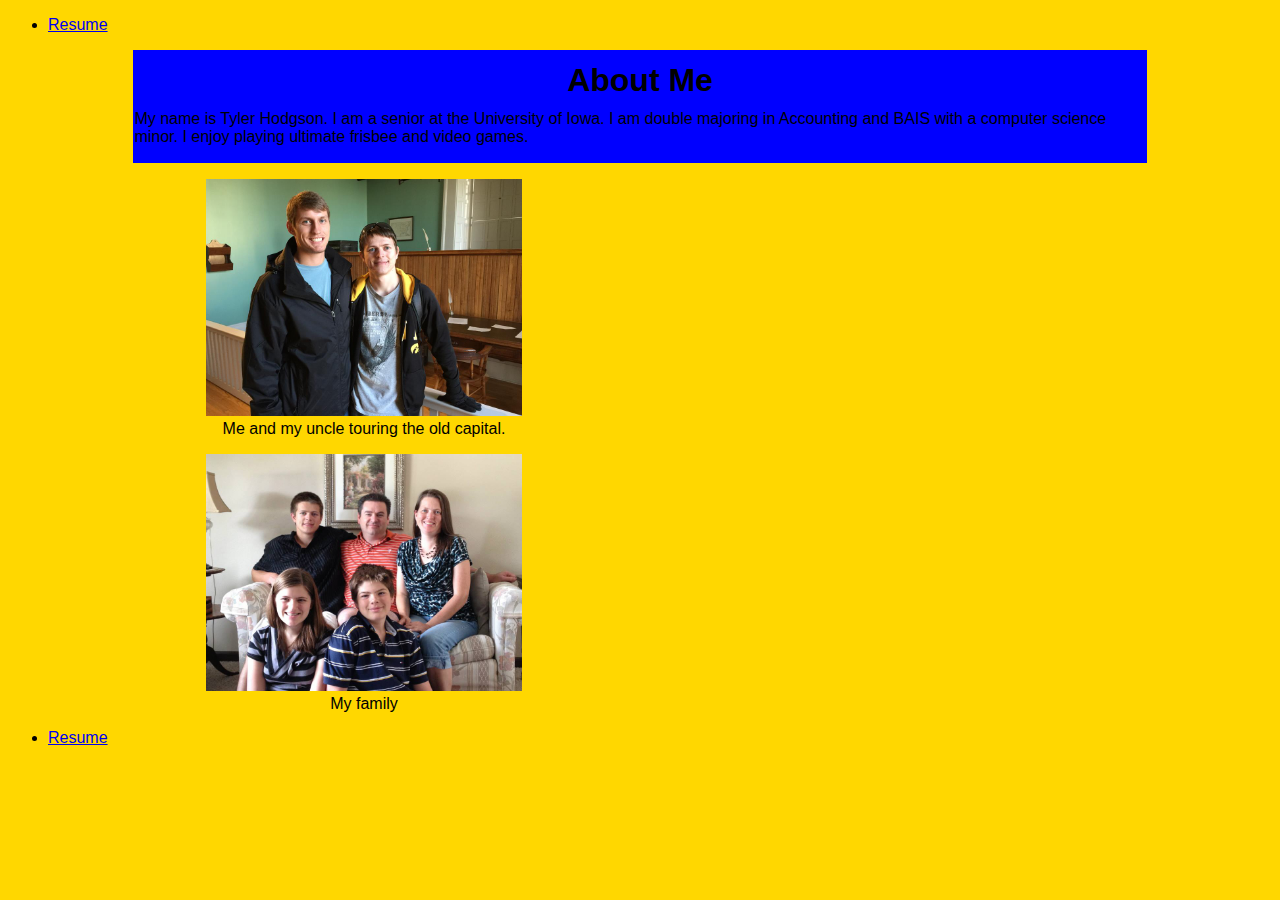
<file: index.html>
<!DOCTYPE html>

<html lang="en">
	<head>
		<meta charset="utf-8">
		<title> Tyler Hodgson </title>
		<link href="style.css" rel="stylesheet" type="text/css" >
	</head>

	<body>
		<nav>
			<ul>
				<li><a href="resume.html"> Resume </a></li>
			</ul>
		</nav>
		<header>
		  <h1>About Me</h1>
			<p>
			My name is Tyler Hodgson.  I am a senior at the University of Iowa.  
			I am double majoring in Accounting and BAIS with a computer science minor.
			I enjoy playing ultimate frisbee and video games.
			</p>
		</header>
		<figure>
			<img src="Uncle.jpg" alt="A picture of me and my Uncle" >
			<figcaption>Me and my uncle touring the old capital.</figcaption>
		</figure>
		<figure>
			<img src="Family.jpg" alt="A picture of my family" >
			<figcaption>My family</figcaption>
		</figure>
		
		
		<nav>
			<ul>
				<li><a href="resume.html"> Resume </a></li>
			</ul>
		</nav>	
	</body>
</html>
</file>
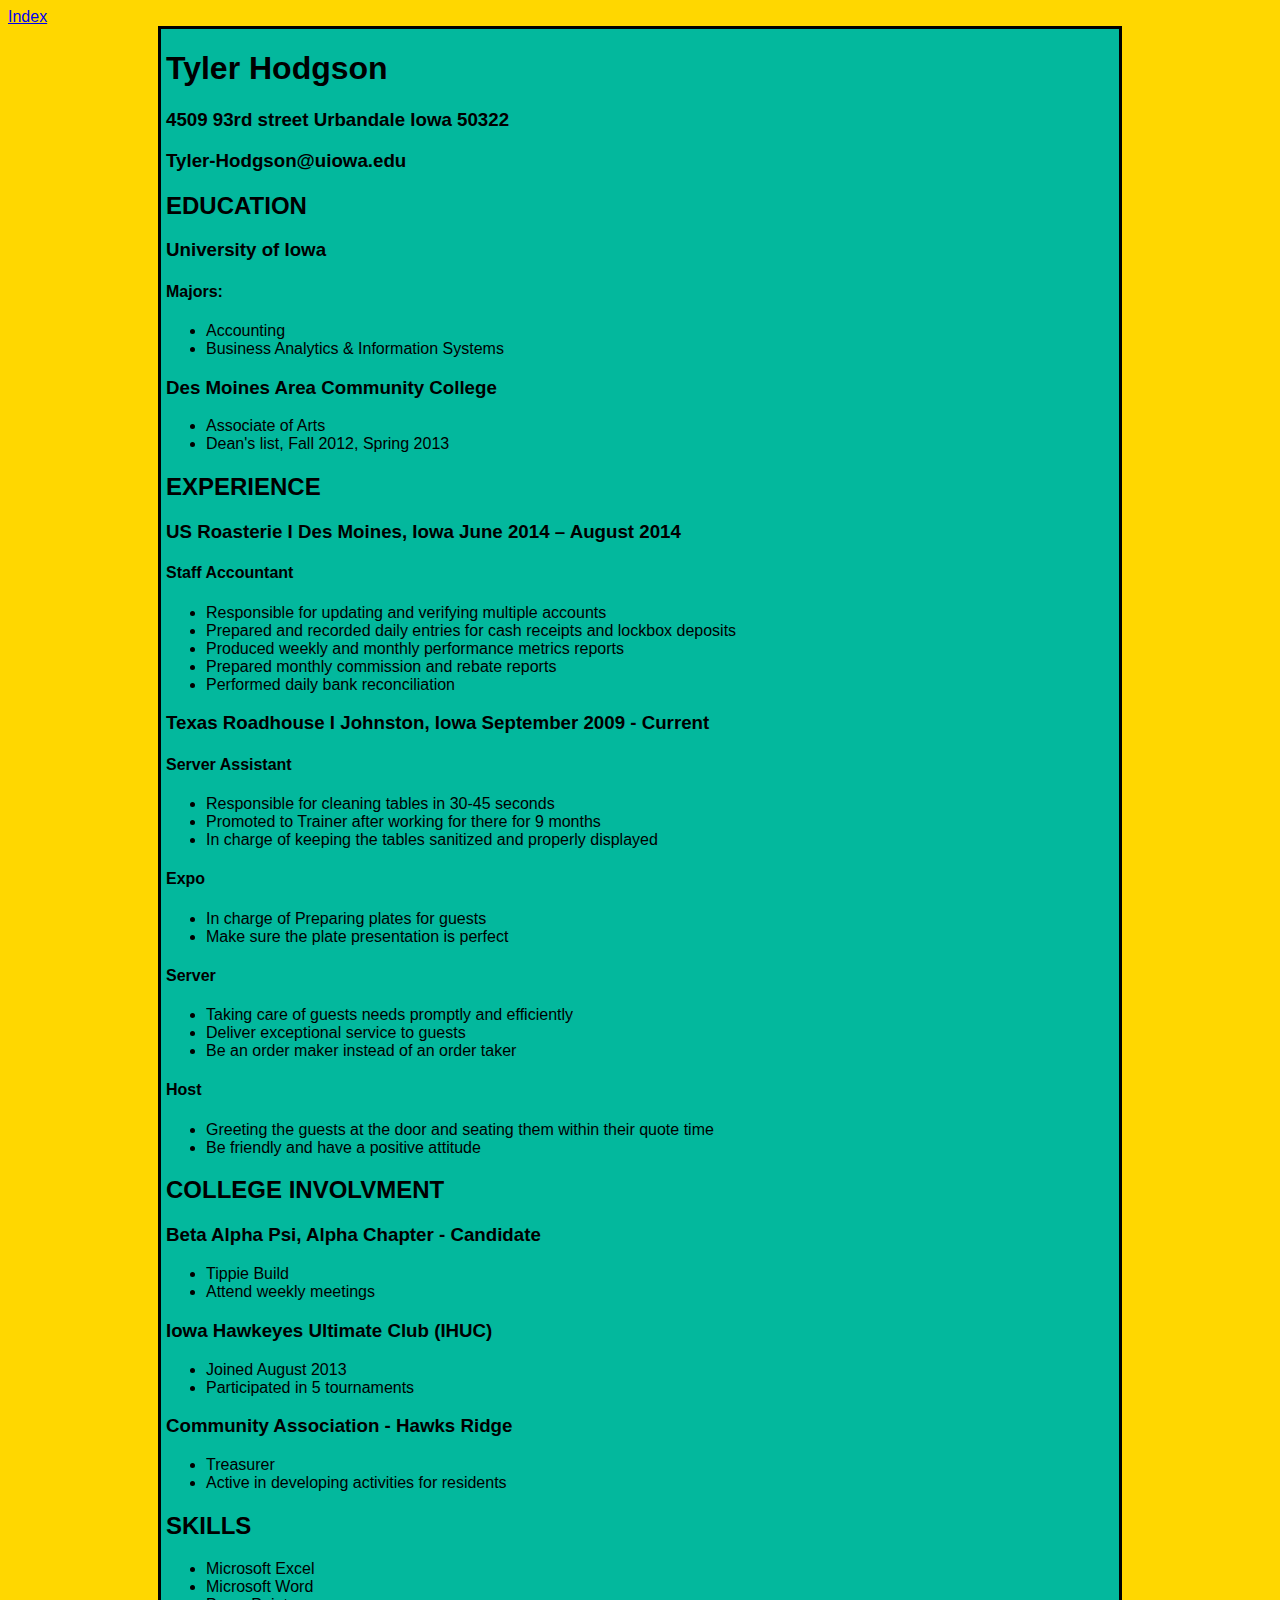
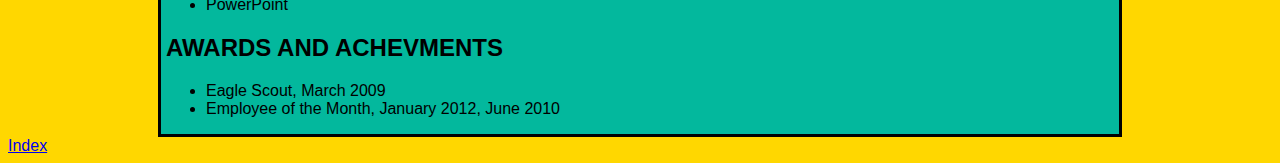
<file: resume.html>
<!DOCTYPE html>

<html lang="en">
	<head>
		<meta charset="utf-8">
		<title> Tyler's Resume </title>
		<link href="style.css" rel="stylesheet" type="text/css" >
	</head>
	<body>
	
		<a href="index.html"> Index </a>
		<div>
		<h1>Tyler Hodgson</h1>
		<h3>4509 93rd street Urbandale Iowa 50322</h3>
		<h3>Tyler-Hodgson@uiowa.edu</h3>
		
<h2>EDUCATION</h2>
<h3>University of Iowa </h3>
<h4>Majors:</h4>
<ul>
<li>Accounting</li>
<li>Business Analytics & Information Systems </li>
</ul>
<h3>Des Moines Area Community College</h3>
<ul>
<li>Associate of Arts</li>
<li>Dean's list, Fall 2012, Spring 2013</li>
</ul>
<h2>EXPERIENCE</h2>
<h3>US Roasterie I Des Moines, Iowa					June 2014 – August 2014</h3>
<h4>Staff Accountant</h4>
<ul>
<li>Responsible for updating and verifying multiple accounts</li>
<li>Prepared and recorded daily entries for cash receipts and lockbox deposits</li>
<li>Produced weekly and monthly performance metrics reports</li>
<li>Prepared monthly commission and rebate reports</li>
<li>Performed daily bank reconciliation</li>
</ul>
<h3>Texas Roadhouse I Johnston, Iowa				September 2009 - Current</h3>
<h4>Server Assistant</h4>
<ul>
<li>Responsible for cleaning tables in 30-45 seconds</li>
<li>Promoted to Trainer after working for there for 9 months</li>
<li>In charge of keeping the tables sanitized and properly displayed</li>
</ul>
<h4>Expo</h4>
<ul>
<li>In charge of Preparing plates for guests</li>
<li>Make sure the plate presentation is perfect</li>
</ul>
<h4>Server</h4>
<ul>
<li>Taking care of guests needs promptly and efficiently</li>
<li>Deliver exceptional service to guests</li>
<li>Be an order maker instead of an order taker</li>
</ul>
<h4>Host</h4>
<ul>
<li>Greeting the guests at the door and seating them within their quote time</li>
<li>Be friendly and have a positive attitude</li>
</ul>
<h2>COLLEGE INVOLVMENT</h2>
<h3>Beta Alpha Psi, Alpha Chapter - Candidate</h3>
<ul>
<li>Tippie Build</li>
<li>Attend weekly meetings</li>
</ul>
<h3>Iowa Hawkeyes Ultimate Club (IHUC)</h3>
<ul>
<li>Joined August 2013</li>
<li>Participated in 5 tournaments</li>
</ul>
<h3>Community Association - Hawks Ridge</h3>
<ul>
<li>Treasurer</li>
<li>Active in developing activities for residents</li>
</ul>
<h2>SKILLS</h2>
<ul>
<li>Microsoft Excel</li>
<li>Microsoft Word</li>
<li>PowerPoint</li>
</ul>

<h2>AWARDS AND ACHEVMENTS</h2>
<ul>
<li>Eagle Scout, March 2009</li>
<li>Employee of the Month, January 2012, June 2010</li>
</ul>

		</div>
		<a href="index.html"> Index </a>
	</body>
	
</html>
</file>
<file: style.css>
body{
	font-family:Arial,Helvettica,sans-serif;
	background-color:Gold;
	
}

div{
	background-color:#03B89D;
	margin-left:150px;
	margin-right:150px;
	padding-left:5px;
	padding-right:5px;
	text-align: left;
	border-color: black;
	border-style:solid;
	
}
header{
	width:80%;
	background-color:blue;
	color: black;
	margin-left:auto;
	margin-right:auto;
	padding: 1px;
	}
header h1{
	text-align:center;
	line-height:.5em;
}
nav{
	
}
img{
	width:50%;
	height:50%;
}
figure{
	text-align: center;
	width:50%;
	height:50%;
	
	
}


footer{
	
}
</file>
